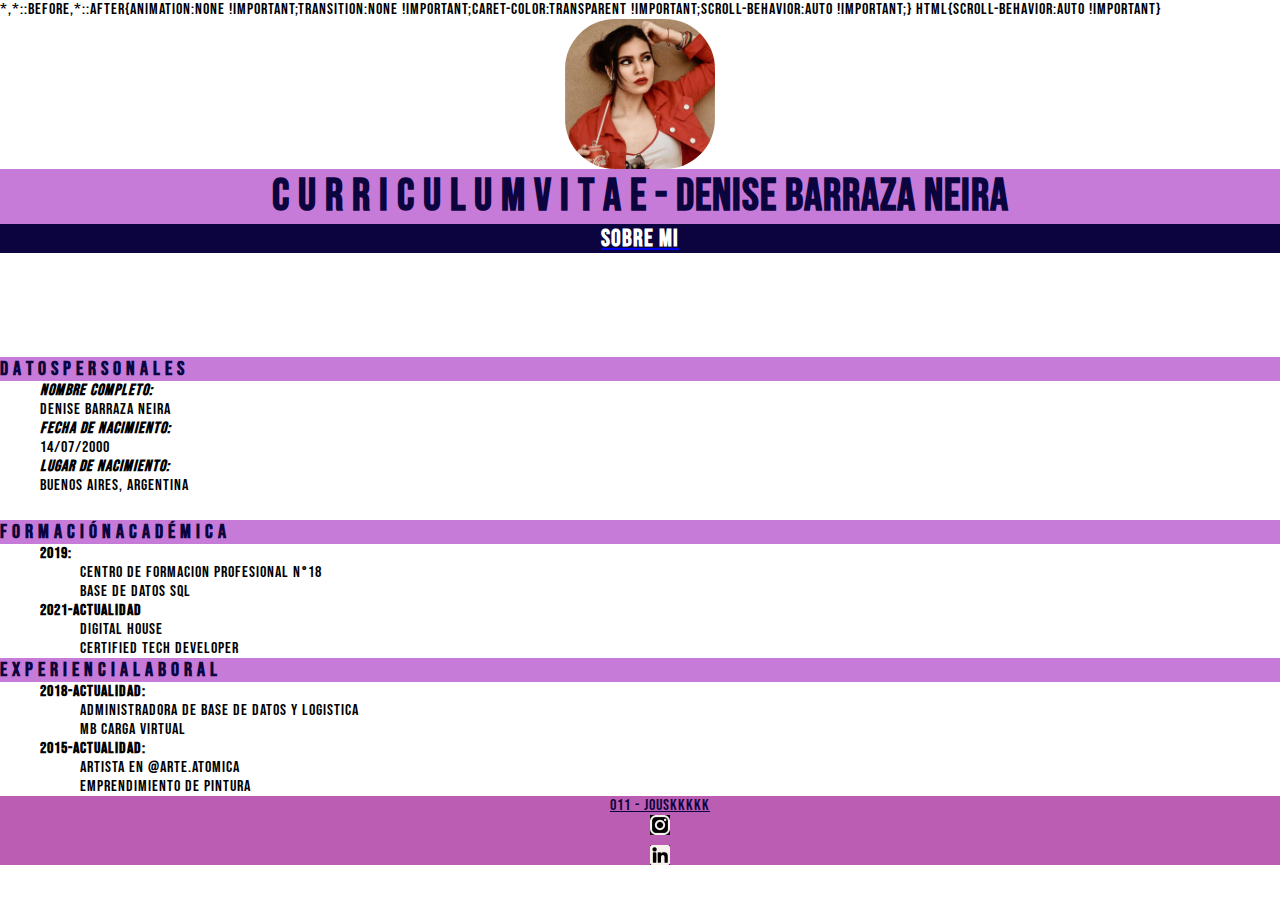
<file: clase 8 cv/index.html>
<!DOCTYPE html>
<html>
<head>
    <meta charset='utf-8'>
    <meta http-equiv='X-UA-Compatible' content='IE=edge'>
    <title></title>
    <meta name='viewport' content='width=device-width, initial-scale=1'>
    <link rel='stylesheet' type='text/css' media='screen' href='styles.css'>
    <link rel="preconnect" href="https://fonts.googleapis.com">
    <link rel="preconnect" href="https://fonts.gstatic.com" crossorigin>
    <link href="https://fonts.googleapis.com/css2?family=Bebas+Neue&display=swap" rel="stylesheet">
</head>
<body>
    <header>
        <img src="./img/pp.jpg" class="pp">
        <h1>C U R R I C U L U M V I T A E - Denise Barraza Neira</h1>
        <div id="sobremi"><a href="sobremi.html" >
            <h2>Sobre mi</h2> 
         </a></div>
    </header>
   
    <section class="white-space"></section>
   <main>
    <section> 
          <h2 class="titulos">D A T O S     P E R S O N A L E S</h2>
    <ul class="list">
        <li>
         <b><i>Nombre completo:</i></b> Denise Barraza Neira  </li>
<li><b><i>Fecha de nacimiento:</i></b> 14/07/2000 </li>
<li><b><i>Lugar de nacimiento:</i></b> Buenos Aires, Argentina</li>
</ul>
</section> 
<section>
    <h2 class="titulos">F O R M A C I Ó N     A C A D É M I C A</h2>
    <ul>
        <li> <b>2019:</b>
            <ul type="none">
                <li>Centro de Formacion Profesional n°18</li>
                <li>Base de datos SQL</li>
            </ul>
        </li>
        <li><b>2021-actualidad</b>
            <ul type="none">
                <li>Digital House</li>
                <li>Certified Tech Developer</li>
            </ul>
        </li>
</section>
    <section>
 <h2 class="titulos">E X P E R I E N C I A     L A B O R A L</h2> 
 <ul type="none">
    <li>
        <b>2018-actualidad:</b>
        <ul type="none">
            <li> Administradora de base de datos y logistica </li>
            <li> MB Carga virtual </li>
        </ul>

    </li>
    <li>
        <b>2015-actualidad:</b>
        <ul type="none">
            <li>Artista en @arte.atomica</li>
            <li>Emprendimiento de pintura</li>
        </ul>
    </li>
</li>      
    </ul>
    </section>
</main>
    <footer>
        <ul>
            <li>
                <span>
                    <a class="contacto" href="#">011 - JOUSKKKKK </a>
                </span>
                <span>
                    <a href="https://www.instagram.com/jouskkkkk/?hl=es-la"><img id="icoInstagram" src="img/ico_instagram.png"
                            alt="Instagram"></a>
                </span>
                <span>
                    <a href="https://ar.linkedin.com/in/denise-barraza-neira-32134b165"><img id="icoLinkedin" src="img/ico_linkedin.png"
                            alt="Linkedin"></a>
                </span>
            </li>
        </ul>
    </footer>

</body>
</html>
</file>
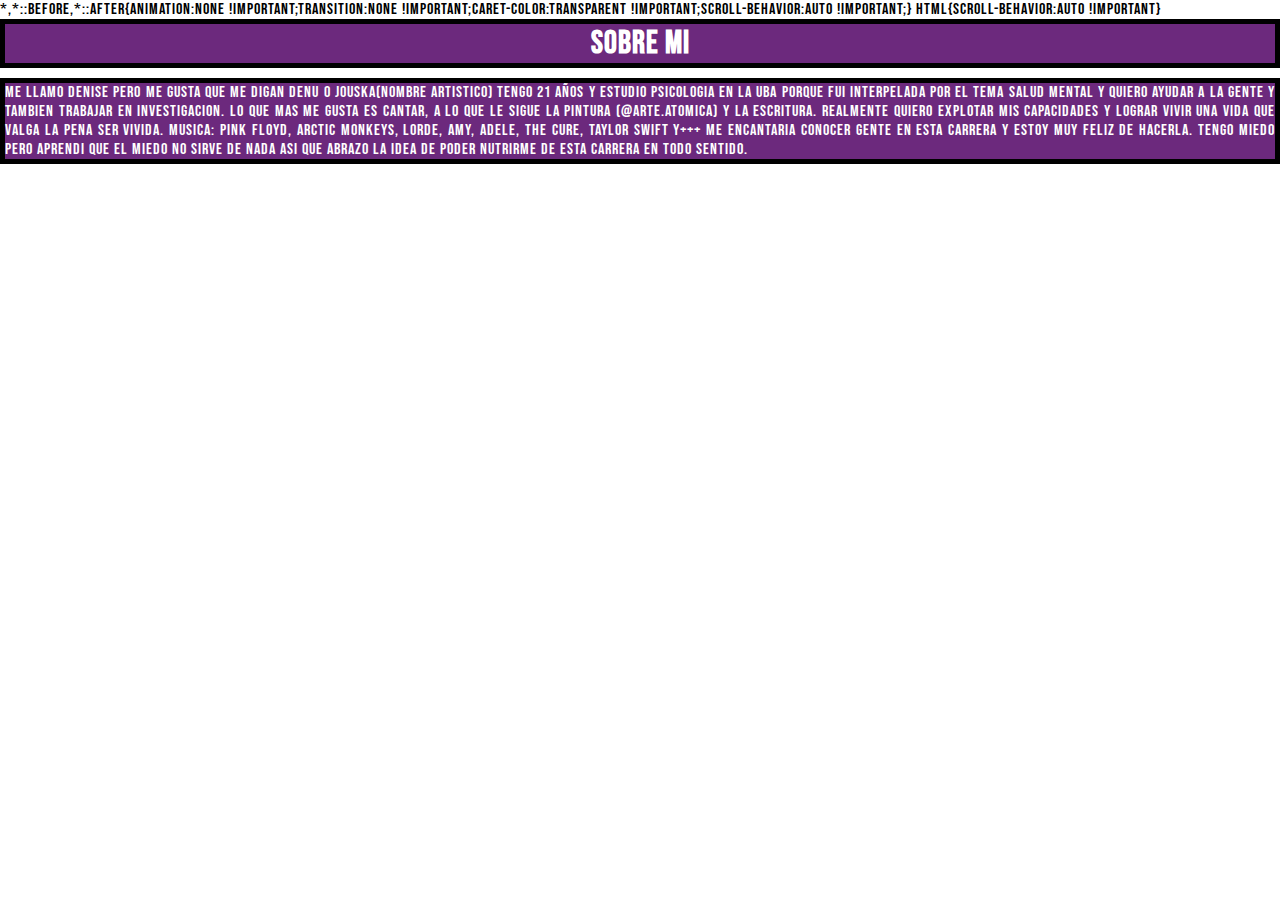
<file: clase 8 cv/sobremi.html>
<!DOCTYPE html>
<html>
<head>
    <meta charset='utf-8'>
    <meta http-equiv='X-UA-Compatible' content='IE=edge'>
    <title></title>
    <meta name='viewport' content='width=device-width, initial-scale=1'>
    <link rel='stylesheet' type='text/css' media='screen' href='styles2.css'>
    <link rel="preconnect" href="https://fonts.googleapis.com">
    <link rel="preconnect" href="https://fonts.gstatic.com" crossorigin>
    <link href="https://fonts.googleapis.com/css2?family=Bebas+Neue&display=swap" rel="stylesheet">
</head>
<body>
    <header>
      <div> <h1>Sobre mi</h1></div>
    </header>
    <main>
        <p>
            Me llamo Denise pero me gusta que me digan Denu o Jouska(nombre artistico)
tengo 21 años y estudio Psicologia en la Uba porque fui interpelada por el tema salud mental y quiero ayudar a la gente y tambien trabajar en investigacion. Lo que mas me gusta es cantar, a lo que le sigue la pintura (@arte.atomica) y la escritura.
Realmente quiero explotar mis capacidades y lograr vivir una vida que valga la pena ser vivida. Musica: Pink Floyd, Arctic Monkeys, Lorde, Amy, Adele, The cure, Taylor swift y+++
Me encantaria conocer gente en esta carrera y estoy muy feliz de hacerla. Tengo miedo pero aprendi que el miedo no sirve de nada asi que abrazo la idea de poder nutrirme de esta carrera en todo sentido.
        </p>
    </main>
</body>
</html>
</file>
<file: clase 8 cv/styles.css>
* {
  display: block;
  margin: auto;
  font-family: "Bebas Neue", cursive;
  letter-spacing: 1px;
}
header {
  background-image: url(https://png.pngtree.com/thumb_back/fh260/background/20200805/pngtree-purple-and-blue-galaxy-background-image_386400.jpg);
}

.pp {
  border-radius: 50px;
  height: 150px;
  width: 150px;
  left: 670px;
  top: 20.90985107421875px;
}
h1 {
  background-color: #c67bd9;
  color: #0c043e;
  font-family: "Bebas Neue", cursive;
  font-weight: 700;
  font-style: normal;
  font-size: 45px;
  position: relative;
  text-align: center;
  width: 100%;
}

#sobremi {
  position: absolute;
  background-color: #0c043e ;
  color: white;
  width: 100%;
  text-align: center;
}
h2{
    color:white;
}
.white-space {
  height: 133px;
}
.titulos {
  background-color: #c67bd9;
  font-size: 20px;
  font-style: normal;
  font-weight: 700;
  text-align: left;
  color: #0c043e;
}
.list {
  margin: 0 auto 25px;
  list-style: none;
  text-align: left;
}

footer {
  background-color: #bb5db2;
  color: #0c043e;
  display: flex;
  width: 100%;
  text-align: justify;  

}

.contacto {
  color:#0c043e;
  );
}

#icoInstagram {
    background-color: black;
    text-align: center;
    margin-bottom: 10px;
    font-size: 20px;
}

#icoLinkedin {
    background-color: black;}
</file>
<file: clase 8 cv/styles2.css>
* {
  display: block;
  margin: auto;
  font-family: "Bebas Neue", cursive;
  letter-spacing: 1px;
}

header {
  background-color: rgb(108, 41, 125);
  color: white;
  text-align: center;
  margin-bottom: 10px;
  border: solid black 5px;
}
main {
  background-color: rgb(108, 41, 125);
  color: white;
  text-align: justify;
  border: solid black 5px;
}
</file>
